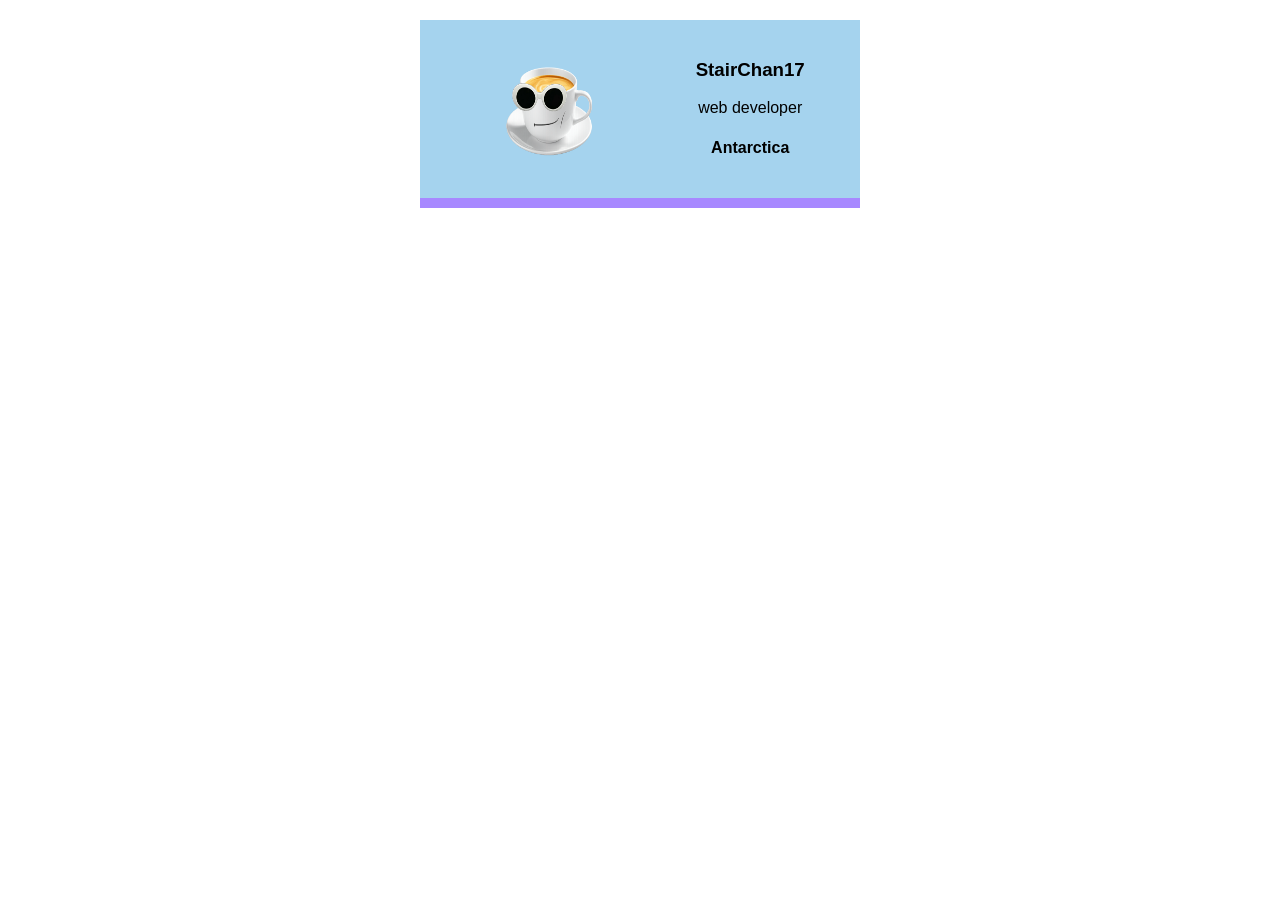
<file: code/index.html>
<!DOCTYPE html>
<html>

<head>
    <link rel="stylesheet" href="style.css">
    <title>business card</title>
</head>

<body>
    <div class="card border-blue">


        <img class="meimg" src="images/hot.png" alt="youssef hizi smiling">
        

            <div>
                <h3>StairChan17</h3>
                <p> web developer</p>
                <h4>Antarctica</h4>
            </div>
        
    </div>
</body>


</html>
</file>
<file: code/style.css>
body {
    font-family: Verdana, Geneva, Tahoma, sans-serif;
    margin: 20px
}

.meimg {
    width: 150px;
}

.card {
    background: rgb(165, 211, 238);
    display: flex;
    justify-content: space-around;
    margin: 0px auto 0px auto;
    width: 400px;
    padding: 20px;

    text-align: center;
}

.border-blue {
    border-bottom: 10px solid rgb(167, 136, 255);



}
</file>
